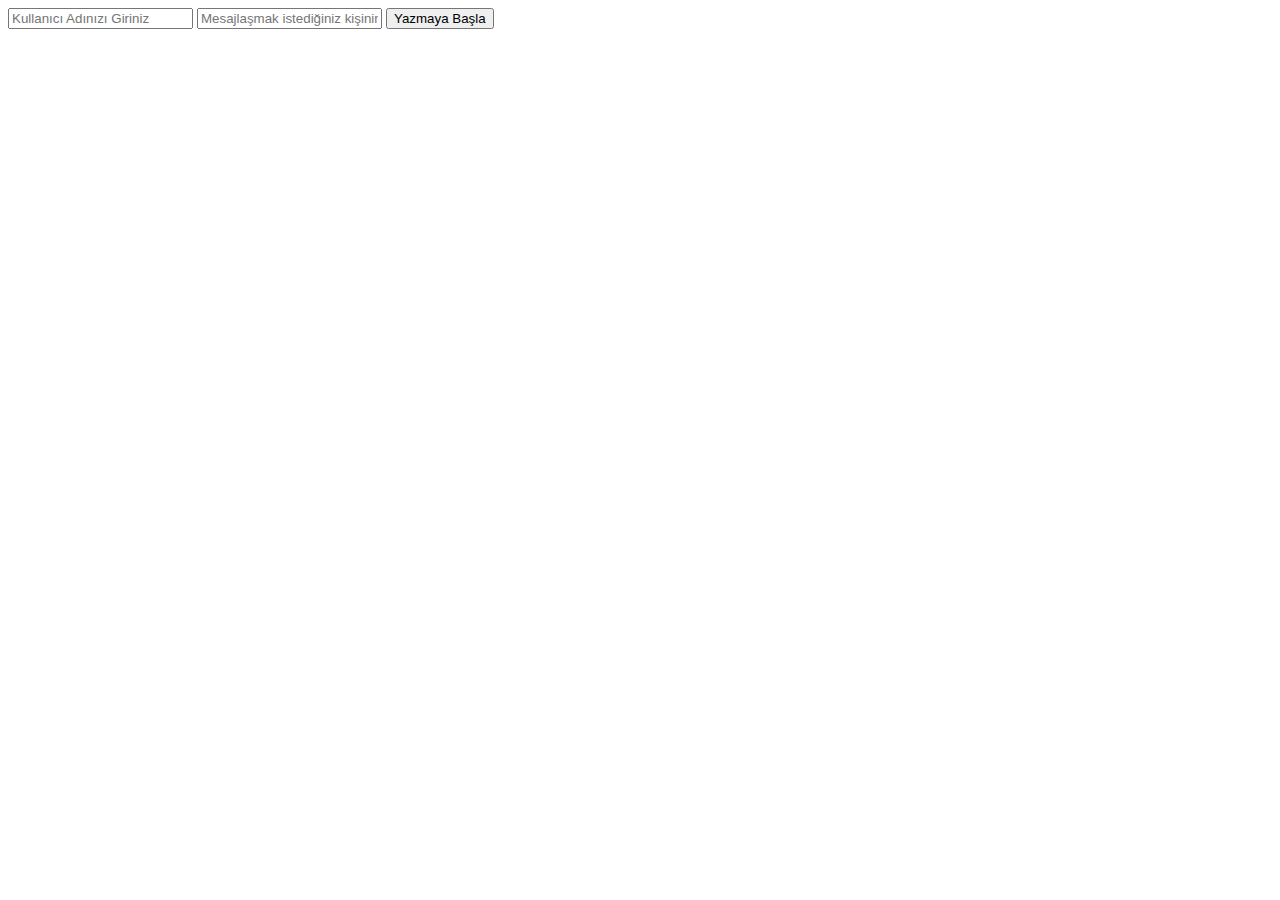
<file: asd.html>
<!DOCTYPE html>
<html>
    <head>
        <title>Chate Giriş</title>
    </head>
    <body>
        <form method="GET" action="message.html">
            <input name="username" placeholder="Kullanıcı Adınızı Giriniz" />
            <input name="message" placeholder="Mesajlaşmak istediğiniz kişinin kullanıcı adı" />
            <button type="submit">Yazmaya Başla</button>
        </form>
    </body>
</html>
</file>
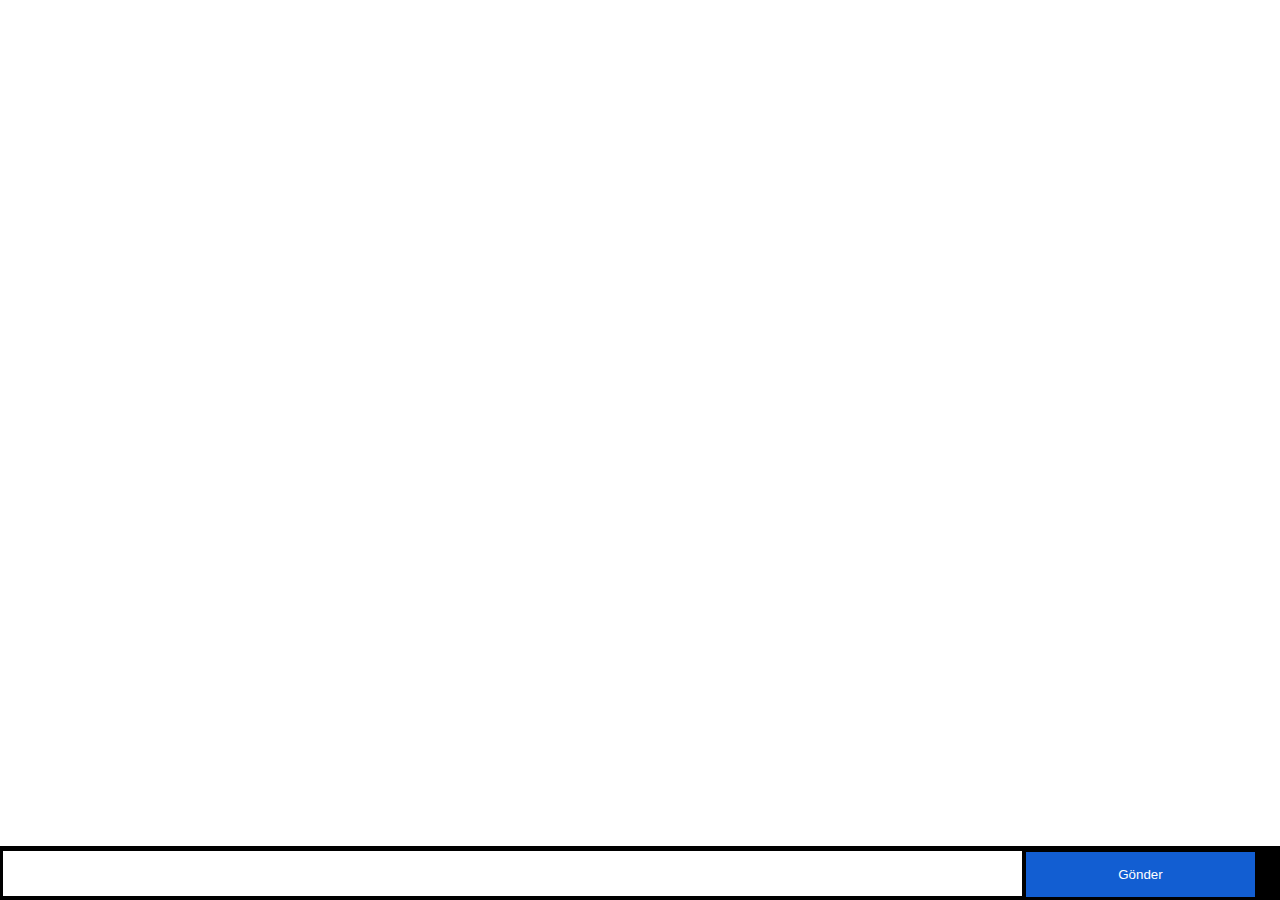
<file: message.html>
<!DOCTYPE html>
<html>
    <head>
        <link href="css/styles.css" rel="stylesheet" />
        <script src="http://code.jquery.com/jquery-1.11.1.js"></script>
        <script src="http://localhost:801/socket.io/socket.io.js"></script>
        <script>
            $(function(){
                var MD5 = function(d){var r = M(V(Y(X(d),8*d.length)));return r.toLowerCase()};function M(d){for(var _,m="0123456789ABCDEF",f="",r=0;r<d.length;r++)_=d.charCodeAt(r),f+=m.charAt(_>>>4&15)+m.charAt(15&_);return f}function X(d){for(var _=Array(d.length>>2),m=0;m<_.length;m++)_[m]=0;for(m=0;m<8*d.length;m+=8)_[m>>5]|=(255&d.charCodeAt(m/8))<<m%32;return _}function V(d){for(var _="",m=0;m<32*d.length;m+=8)_+=String.fromCharCode(d[m>>5]>>>m%32&255);return _}function Y(d,_){d[_>>5]|=128<<_%32,d[14+(_+64>>>9<<4)]=_;for(var m=1732584193,f=-271733879,r=-1732584194,i=271733878,n=0;n<d.length;n+=16){var h=m,t=f,g=r,e=i;f=md5_ii(f=md5_ii(f=md5_ii(f=md5_ii(f=md5_hh(f=md5_hh(f=md5_hh(f=md5_hh(f=md5_gg(f=md5_gg(f=md5_gg(f=md5_gg(f=md5_ff(f=md5_ff(f=md5_ff(f=md5_ff(f,r=md5_ff(r,i=md5_ff(i,m=md5_ff(m,f,r,i,d[n+0],7,-680876936),f,r,d[n+1],12,-389564586),m,f,d[n+2],17,606105819),i,m,d[n+3],22,-1044525330),r=md5_ff(r,i=md5_ff(i,m=md5_ff(m,f,r,i,d[n+4],7,-176418897),f,r,d[n+5],12,1200080426),m,f,d[n+6],17,-1473231341),i,m,d[n+7],22,-45705983),r=md5_ff(r,i=md5_ff(i,m=md5_ff(m,f,r,i,d[n+8],7,1770035416),f,r,d[n+9],12,-1958414417),m,f,d[n+10],17,-42063),i,m,d[n+11],22,-1990404162),r=md5_ff(r,i=md5_ff(i,m=md5_ff(m,f,r,i,d[n+12],7,1804603682),f,r,d[n+13],12,-40341101),m,f,d[n+14],17,-1502002290),i,m,d[n+15],22,1236535329),r=md5_gg(r,i=md5_gg(i,m=md5_gg(m,f,r,i,d[n+1],5,-165796510),f,r,d[n+6],9,-1069501632),m,f,d[n+11],14,643717713),i,m,d[n+0],20,-373897302),r=md5_gg(r,i=md5_gg(i,m=md5_gg(m,f,r,i,d[n+5],5,-701558691),f,r,d[n+10],9,38016083),m,f,d[n+15],14,-660478335),i,m,d[n+4],20,-405537848),r=md5_gg(r,i=md5_gg(i,m=md5_gg(m,f,r,i,d[n+9],5,568446438),f,r,d[n+14],9,-1019803690),m,f,d[n+3],14,-187363961),i,m,d[n+8],20,1163531501),r=md5_gg(r,i=md5_gg(i,m=md5_gg(m,f,r,i,d[n+13],5,-1444681467),f,r,d[n+2],9,-51403784),m,f,d[n+7],14,1735328473),i,m,d[n+12],20,-1926607734),r=md5_hh(r,i=md5_hh(i,m=md5_hh(m,f,r,i,d[n+5],4,-378558),f,r,d[n+8],11,-2022574463),m,f,d[n+11],16,1839030562),i,m,d[n+14],23,-35309556),r=md5_hh(r,i=md5_hh(i,m=md5_hh(m,f,r,i,d[n+1],4,-1530992060),f,r,d[n+4],11,1272893353),m,f,d[n+7],16,-155497632),i,m,d[n+10],23,-1094730640),r=md5_hh(r,i=md5_hh(i,m=md5_hh(m,f,r,i,d[n+13],4,681279174),f,r,d[n+0],11,-358537222),m,f,d[n+3],16,-722521979),i,m,d[n+6],23,76029189),r=md5_hh(r,i=md5_hh(i,m=md5_hh(m,f,r,i,d[n+9],4,-640364487),f,r,d[n+12],11,-421815835),m,f,d[n+15],16,530742520),i,m,d[n+2],23,-995338651),r=md5_ii(r,i=md5_ii(i,m=md5_ii(m,f,r,i,d[n+0],6,-198630844),f,r,d[n+7],10,1126891415),m,f,d[n+14],15,-1416354905),i,m,d[n+5],21,-57434055),r=md5_ii(r,i=md5_ii(i,m=md5_ii(m,f,r,i,d[n+12],6,1700485571),f,r,d[n+3],10,-1894986606),m,f,d[n+10],15,-1051523),i,m,d[n+1],21,-2054922799),r=md5_ii(r,i=md5_ii(i,m=md5_ii(m,f,r,i,d[n+8],6,1873313359),f,r,d[n+15],10,-30611744),m,f,d[n+6],15,-1560198380),i,m,d[n+13],21,1309151649),r=md5_ii(r,i=md5_ii(i,m=md5_ii(m,f,r,i,d[n+4],6,-145523070),f,r,d[n+11],10,-1120210379),m,f,d[n+2],15,718787259),i,m,d[n+9],21,-343485551),m=safe_add(m,h),f=safe_add(f,t),r=safe_add(r,g),i=safe_add(i,e)}return Array(m,f,r,i)}function md5_cmn(d,_,m,f,r,i){return safe_add(bit_rol(safe_add(safe_add(_,d),safe_add(f,i)),r),m)}function md5_ff(d,_,m,f,r,i,n){return md5_cmn(_&m|~_&f,d,_,r,i,n)}function md5_gg(d,_,m,f,r,i,n){return md5_cmn(_&f|m&~f,d,_,r,i,n)}function md5_hh(d,_,m,f,r,i,n){return md5_cmn(_^m^f,d,_,r,i,n)}function md5_ii(d,_,m,f,r,i,n){return md5_cmn(m^(_|~f),d,_,r,i,n)}function safe_add(d,_){var m=(65535&d)+(65535&_);return(d>>16)+(_>>16)+(m>>16)<<16|65535&m}function bit_rol(d,_){return d<<_|d>>>32-_}
                var ula = document.getElementById("message");
                var firstScrollHeight = ula.scrollHeight;
                var url_string = window.location.href;
                var url = new URL(url_string);
                var username = url.searchParams.get("username");
                var message = url.searchParams.get("message");
                function arrange(username,message){
                    var hash_normal = "", result="";
                    if(username.split("")[0] < message.split("")[0]){
                        hash_normal = username + message;
                        result = MD5(hash_normal);
                    }else{
                        hash_normal = message + username;
                        result = MD5(hash_normal);
                    }
                    return result;
                }
                var md5;
                if(username !== null && message !== null){
                    md5 = arrange(username,message);
                    window.location.href = "/message.html?md5="+md5;
                }else{
                    md5 = url.searchParams.get("md5");
                }
             var socket = io("http://localhost:801/");
            var sent_message = "";
            var audio = new Audio("/notification.mp3");
            $("form").submit(function(){
                sent_message = $("#m").val();
                socket.emit(md5,sent_message);
                $('#messages').append($('<li class="message-sender">').text(sent_message));
                $("#m").val('');
                if(ula.scrollHeight > firstScrollHeight){
                    ula.scrollTop = ula.scrollHeight;
                }
                $("#messages").css("padding-bottom","10vh");
                return false;
            })
            socket.on(md5,function(msg){
                if(msg !== sent_message){
                    console.log(msg);
                    $("#messages").css("padding-bottom","10vh");
                    $("#messages").append($('<li class="message-receiver">').text(msg))
                    if(ula.scrollHeight > firstScrollHeight){
                        ula.scrollTop = ula.scrollHeight;
                    }
                    audio.play();
                }
            })
            })
            
        </script>
    </head>
    <body>
        <div id="message">
            <ul id="messages">

            </ul>
        </div>
        <div>
            <form action="">
                <input id="m" autocomplete="off" /> <button>Gönder</button>
            </form>
        </div>
    </body>
</html>
</file>
<file: css/styles.css>
*{
    margin:0; padding:0; box-sizing: border-box;
}
body{
    font: 13px Helvetica, Arial;
}
#message{
    margin-top:0px;
    top:0px;
    position:fixed;
    overflow-y:scroll;
    width:100vw !important;
    height: 95vh !important;
    padding-bottom:10vh;
}
form{background:#000; padding:3px; position:fixed; bottom:0; width:100%}
form input{
    border:0; padding:10px; width:80%; height:5vh !important; font-size:18px; margin-top:2px;
}
form button{
    margin:0; width:18%; height:5vh !important; color:white; background: #125ed2; border: none; padding:0;
}
.message-sender{
    color:white;
    background:#125ed2;
    padding:2.5%;
    margin:10px;
    max-width:70%;
    min-width:50%;
    min-height: 5vh !important;
    border-radius: 20px;
    float: right;
    display:inline-block;
}
.message-receiver{
    color:black;
    background:white;
    padding:2.5%;
    margin:10px;
    max-width:70%;
    min-width:50%;
    min-height: 5vh !important;
    border-radius: 20px;
    float: left;
    display:inline-block;
}
</file>
